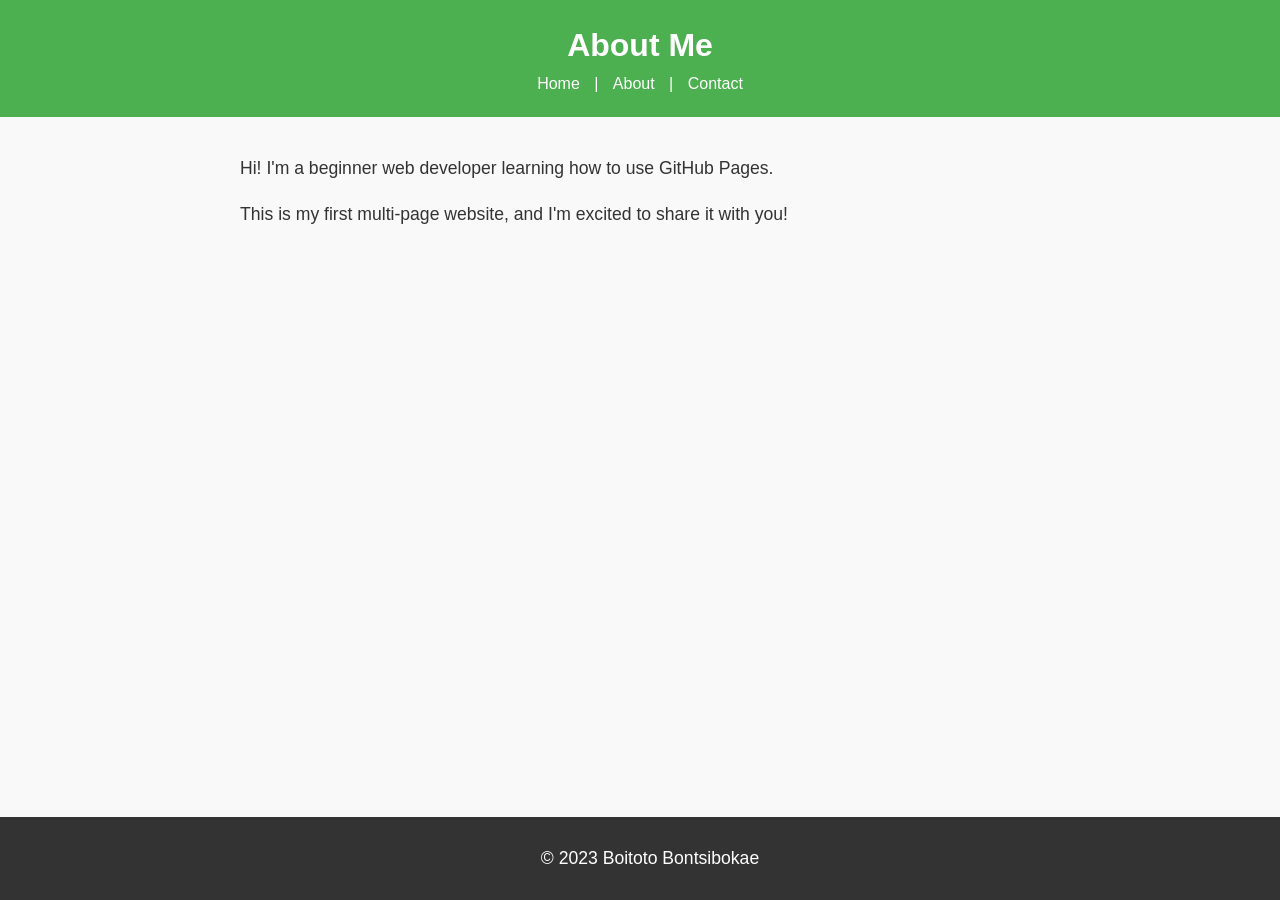
<file: about.html>
<!DOCTYPE html>
<html lang="en">
<head>
   <meta charset="UTF-8">
   <meta name="viewport" content="width=device-width, initial-scale=1.0">
   <title>About Me</title>
   <link rel="stylesheet" href="style.css">
</head>
<body>

 <header>
    <h1>About Me</h1>
    
    <nav>

      <a href="index.html">Home</a> |
      <a href="about.html">About</a> | 
      <a href="contact.html">Contact</a>

    </nav>
 </header>


 <main>

    <p>Hi! I'm a beginner web developer learning how to use GitHub Pages.</p>
    <p>This is my first multi-page website, and I'm excited to share it with you!</p>

 </main>


 <footer>
    <p>&copy; 2023 Boitoto Bontsibokae</p>

 </footer>

</body>


</html>
</file>
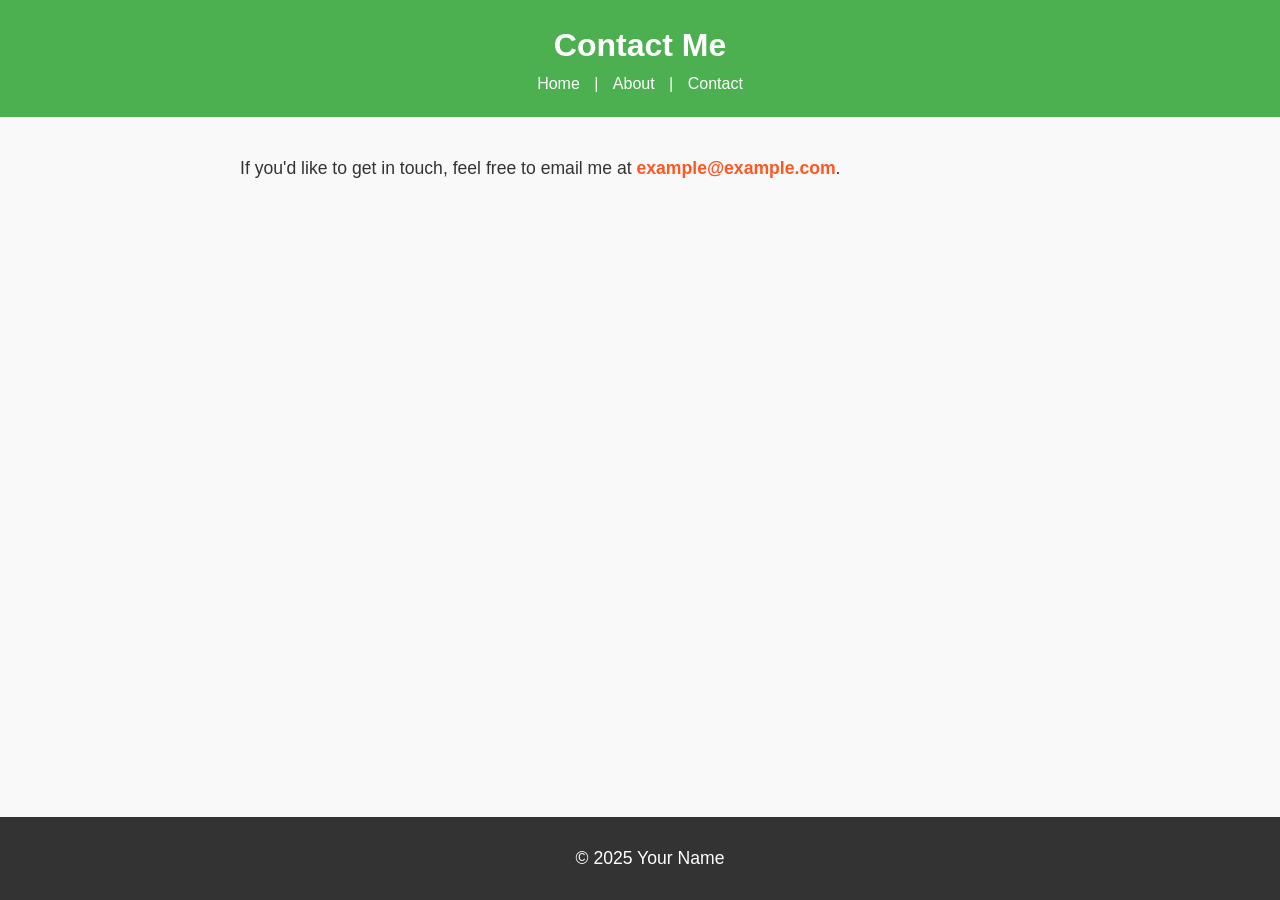
<file: contact.html>
<!DOCTYPE html>
<html lang="en">
<head>
    <meta charset="UTF-8">
    <meta name="viewport" content="width=device-width, initial-scale=1.0">
    <title>Contact Me</title>
    <link rel="stylesheet" href="style.css">
</head>
<body>

 <header>
    <h1>Contact Me</h1>

  <nav>

    <a href="index.html">Home</a> |
    <a href="about.html">About</a> |
    <a href="contact.html">Contact</a>

  </nav>

 </header>


 <main>

   <p>If you'd like to get in touch, feel free to email me at <a href="mailto:example@example.com">example@example.com</a>.</p>

 </main>


 <footer>
   <p>&copy; 2025 Your Name</p>

</footer>

</body>

</html>
</file>
<file: style.css>
body {

font-family: Arial, sans-serif;

color: #333333;

background-color: #f9f9f9;

margin: 0;

padding: 0;

line-height: 1.6;

}

header {

background-color: #4CAF50;

color: white;

padding: 20px;

text-align: center;

}


header h1 {

margin: 0;

}


nav a {

color: white;

text-decoration: none;

margin: 0 10px;

}


nav a:hover {

text-decoration: underline;

}

main {

padding: 20px;

max-width: 800px;

margin: 0 auto;

}


main img {

max-width: 100%;

height: auto;

display: block;

margin: 20px 0;

}

footer {

background-color: #333;

color: white;

text-align: center;

padding: 10px;

position: fixed;

bottom: 0;

width: 100%;

}

p {

font-size: 1.1em;

}


a {

color: #4CAF50;

text-decoration: none;

}


a:hover {

text-decoration: underline;

}

img {

border: 5px solid #4CAF50;

border-radius: 10px;

}

main a[href^="mailto:"] {

color: #ff5722;

font-weight: bold;

}
</file>
